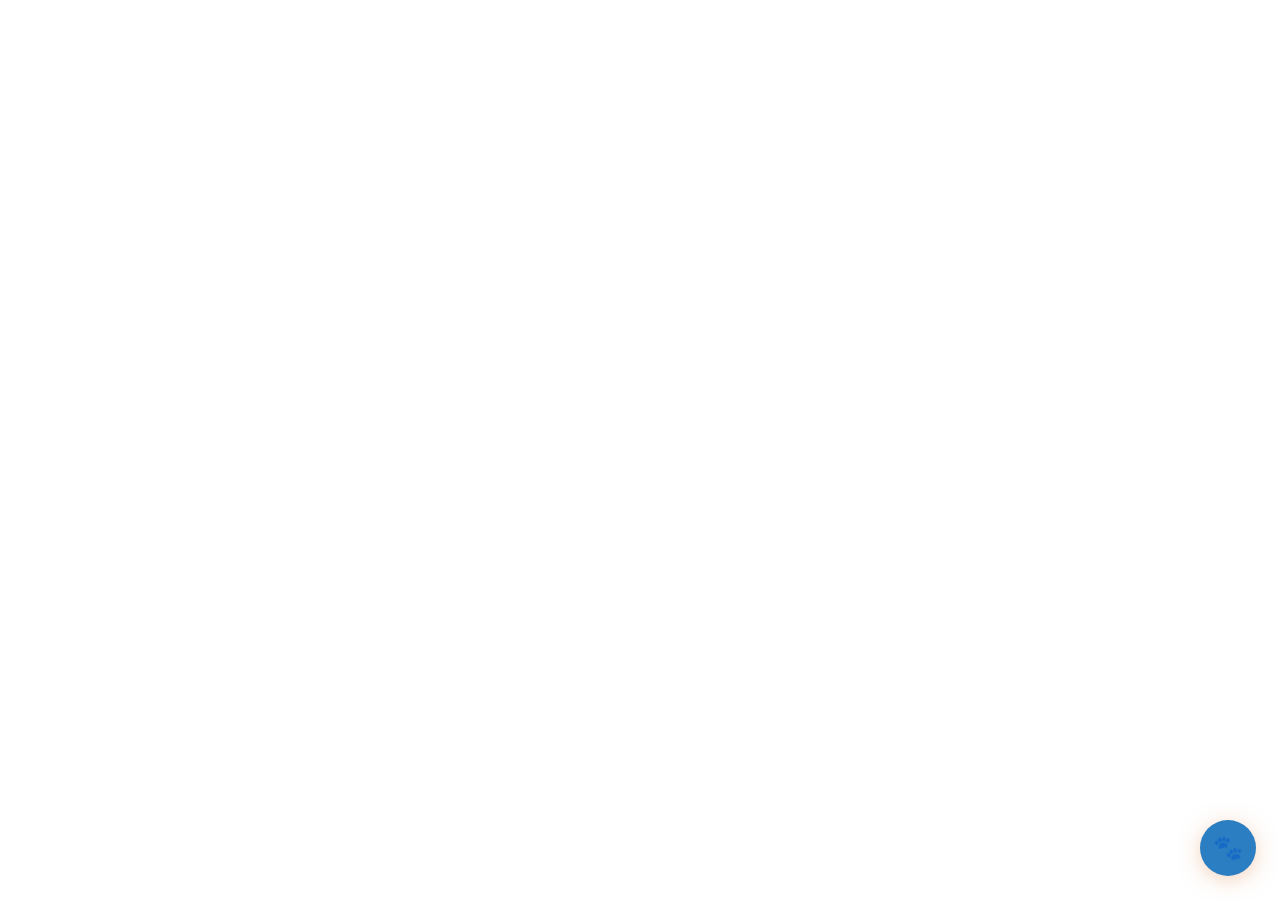
<file: chatbot/widget.html>
<!DOCTYPE html>
<html lang="en">
<head>
<meta charset="UTF-8">
<meta name="viewport" content="width=device-width, initial-scale=1.0">
<title>Pawsome Resort — Chat</title>
<link href="https://fonts.googleapis.com/css2?family=DM+Sans:wght@300;400;500&display=swap" rel="stylesheet">
<style>
  *, *::before, *::after { box-sizing: border-box; margin: 0; padding: 0; }
  body { font-family: 'DM Sans', sans-serif; background: transparent; }

  /* ── LAUNCHER BUTTON ── */
  .launcher {
    position: fixed; bottom: 24px; right: 24px;
    width: 56px; height: 56px; border-radius: 50%;
    background: #2B7EC1; color: #fff;
    border: none; cursor: pointer; font-size: 24px;
    box-shadow: 0 4px 20px rgba(232,168,124,0.5);
    display: flex; align-items: center; justify-content: center;
    z-index: 9999; transition: all 0.2s ease;
  }
  .launcher:hover { transform: scale(1.08); }
  .launcher .close-icon { display: none; }
  .launcher.open .open-icon { display: none; }
  .launcher.open .close-icon { display: block; }

  /* ── CHAT WINDOW ── */
  .chat-window {
    position: fixed; bottom: 92px; right: 24px;
    width: 360px; max-height: 540px;
    background: #0D1117; border: 1px solid #21262D;
    border-radius: 16px; overflow: hidden;
    box-shadow: 0 16px 48px rgba(0,0,0,0.5);
    display: flex; flex-direction: column;
    z-index: 9998;
    transform: translateY(20px) scale(0.95);
    opacity: 0; pointer-events: none;
    transition: all 0.25s ease;
  }
  .chat-window.open { transform: translateY(0) scale(1); opacity: 1; pointer-events: all; }

  @media (max-width: 420px) {
    .chat-window { width: calc(100vw - 32px); right: 16px; bottom: 84px; }
    .launcher { right: 16px; bottom: 16px; }
  }

  .chat-header {
    background: #161B22; border-bottom: 1px solid #21262D;
    padding: 14px 16px; display: flex; align-items: center; gap: 10px;
  }
  .chat-header .avatar { width: 36px; height: 36px; border-radius: 50%; background: rgba(43,126,193,0.15); font-size: 18px; display: flex; align-items: center; justify-content: center; }
  .chat-header-info h3 { font-size: 14px; font-weight: 500; color: #E6EDF3; }
  .chat-header-info p { font-size: 11px; color: #5BBF45; }
  .online-dot { width: 8px; height: 8px; background: #5BBF45; border-radius: 50%; margin-right: 4px; display: inline-block; }

  .chat-messages {
    flex: 1; overflow-y: auto; padding: 16px; display: flex;
    flex-direction: column; gap: 10px; min-height: 0;
    max-height: 380px;
  }
  .chat-messages::-webkit-scrollbar { width: 3px; }
  .chat-messages::-webkit-scrollbar-thumb { background: #2D333B; border-radius: 3px; }

  .msg { display: flex; gap: 8px; align-items: flex-end; }
  .msg.user { flex-direction: row-reverse; }

  .msg-bubble {
    max-width: 78%; padding: 10px 14px; border-radius: 12px;
    font-size: 13px; line-height: 1.5;
  }
  .msg.bot .msg-bubble { background: #161B22; color: #C9D1D9; border-radius: 12px 12px 12px 4px; }
  .msg.user .msg-bubble { background: #2B7EC1; color: #0D1117; border-radius: 12px 12px 4px 12px; }

  .msg-avatar { width: 28px; height: 28px; border-radius: 50%; background: rgba(43,126,193,0.15); font-size: 14px; display: flex; align-items: center; justify-content: center; flex-shrink: 0; }

  .typing { display: flex; gap: 4px; align-items: center; padding: 12px 14px; }
  .typing span { width: 6px; height: 6px; background: #8B949E; border-radius: 50%; animation: bounce 1.2s infinite; }
  .typing span:nth-child(2) { animation-delay: 0.2s; }
  .typing span:nth-child(3) { animation-delay: 0.4s; }
  @keyframes bounce { 0%,60%,100% { transform: translateY(0); } 30% { transform: translateY(-6px); } }

  .quick-replies { display: flex; gap: 6px; flex-wrap: wrap; padding: 0 16px 10px; }
  .qr-btn {
    padding: 6px 12px; border-radius: 20px; font-size: 12px; font-family: 'DM Sans', sans-serif;
    background: transparent; border: 1px solid #2B7EC1; color: #2B7EC1;
    cursor: pointer; transition: all 0.15s; white-space: nowrap;
  }
  .qr-btn:hover { background: #2B7EC1; color: #0D1117; }

  .chat-input-area {
    border-top: 1px solid #21262D; padding: 12px;
    display: flex; gap: 8px; align-items: center;
  }
  .chat-input {
    flex: 1; background: #161B22; border: 1px solid #2D333B; color: #E6EDF3;
    font-family: 'DM Sans', sans-serif; font-size: 13px;
    padding: 9px 14px; border-radius: 20px; outline: none;
    transition: border 0.15s;
  }
  .chat-input:focus { border-color: #2B7EC1; }
  .chat-input::placeholder { color: #8B949E; }
  .send-btn {
    width: 36px; height: 36px; border-radius: 50%; background: #2B7EC1;
    border: none; cursor: pointer; display: flex; align-items: center;
    justify-content: center; font-size: 14px; transition: all 0.15s; flex-shrink: 0;
  }
  .send-btn:hover { background: #F0B88C; }

  /* Lead Capture Form */
  .lead-form { padding: 12px 16px; background: #161B22; border-top: 1px solid #21262D; }
  .lead-form h4 { font-size: 13px; color: #E6EDF3; margin-bottom: 10px; }
  .lf-input { width: 100%; background: #0D1117; border: 1px solid #2D333B; color: #E6EDF3; font-family: 'DM Sans', sans-serif; font-size: 13px; padding: 8px 12px; border-radius: 8px; margin-bottom: 8px; outline: none; }
  .lf-input:focus { border-color: #2B7EC1; }
  .lf-btn { width: 100%; background: #2B7EC1; color: #0D1117; border: none; font-family: 'DM Sans', sans-serif; font-size: 13px; font-weight: 500; padding: 9px; border-radius: 8px; cursor: pointer; }
  .lf-btn:hover { background: #F0B88C; }
</style>
</head>
<body>

<button class="launcher" id="launcher" onclick="toggleChat()">
  <span class="open-icon">🐾</span>
  <span class="close-icon">✕</span>
</button>

<div class="chat-window" id="chatWindow">
  <div class="chat-header">
    <div class="avatar">🐾</div>
    <div class="chat-header-info">
      <h3>Pawsome Resort</h3>
      <p><span class="online-dot"></span>Online — reply in seconds</p>
    </div>
  </div>
  <div class="chat-messages" id="chatMessages"></div>
  <div class="quick-replies" id="quickReplies"></div>
  <div id="leadFormArea"></div>
  <div class="chat-input-area">
    <input class="chat-input" id="chatInput" placeholder="Type a message..." onkeydown="handleKey(event)">
    <button class="send-btn" onclick="sendMessage()">➤</button>
  </div>
</div>

<script src="../js/supabase.js"></script>
<script src="widget.js"></script>
</body>
</html>
</file>
